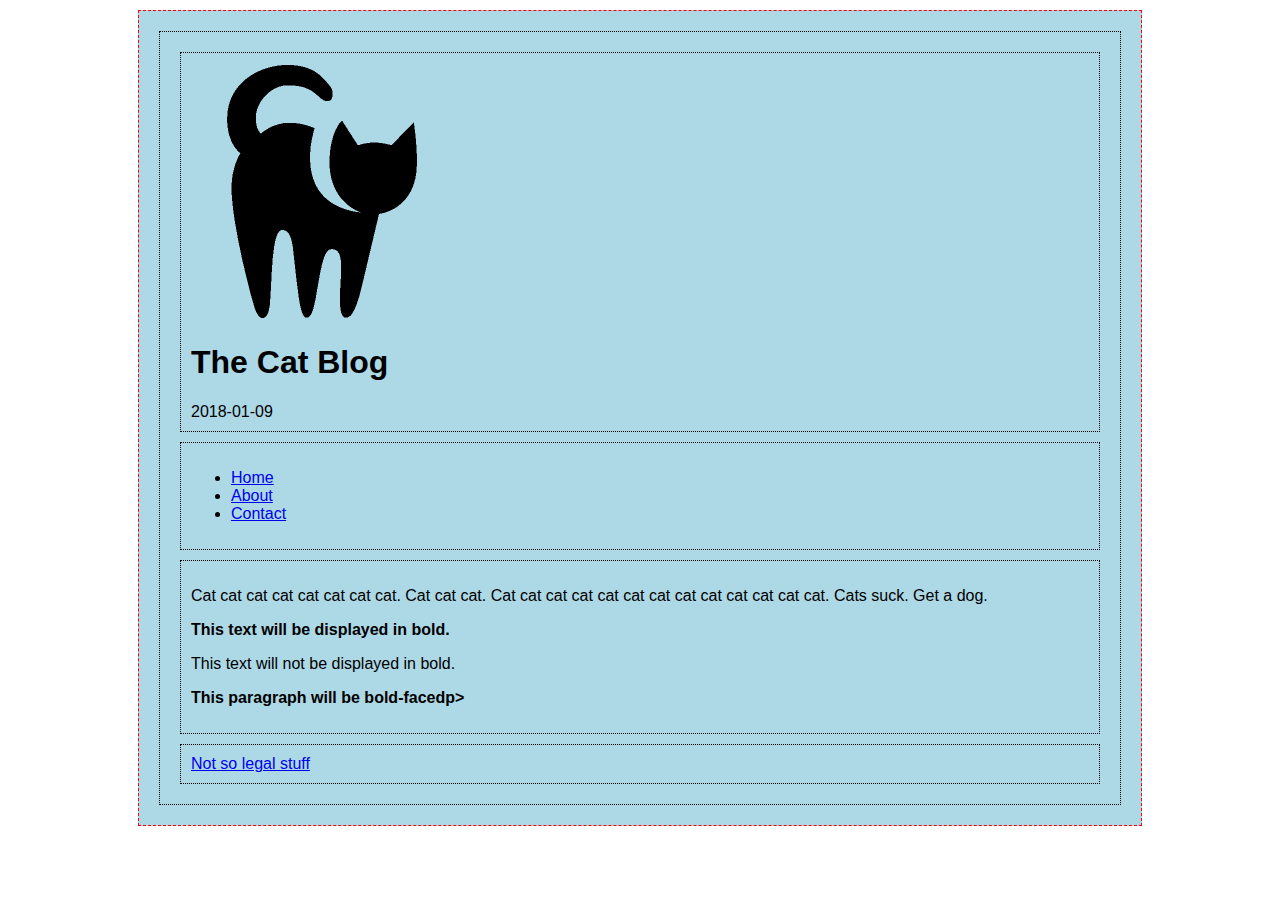
<file: lab2/blog.html>
<!DOCTYPE html>
<html>
  <head>
    <meta charset="utf-8" />
    <link rel="stylesheet" type="text/css" href="styles/style.css" />
    <title>The Cat Blog</title>
  </head>

<!-- BODY -->
  <body>
    <section id="PageContent">
      <article class="BlogPost">
    <!-- HEADER -->
        <header id="PageHeader">
          <img src="cat.jpg" id="CatLogo" />
          <h1 id="SiteTitle">The Cat Blog</h1>
          <time class="BlogPostDate" pubdate="pubdate">2018-01-09</time>
        </header>
    <!-- NAVIGATION -->
        <nav id="SiteNavigation">
          <ul>
            <li><a href="#">Home</a></li>
            <li><a href="#">About</a></li>
            <li><a href="#">Contact</a></li>
          </ul>
        </nav>
    <!-- CONTENT -->
        <div class="BlogPostContent">
          <p> Cat cat cat cat cat cat cat cat. Cat cat cat. Cat cat cat
             cat cat cat cat cat cat cat  cat cat cat.
             Cats suck. Get a dog.
          </p>

          <!-- class example -->
          <p class="warning"> This text will be displayed in bold.</p>
          <p>This text will not be displayed in bold.</p>
          <!-- id example -->
          <p id="first-para">This paragraph will be bold-facedp>

        </div>

   <!-- FOOTER -->
        <footer id="PageFooter">
          <a href="#">Not so legal stuff</a>
        </footer>

      </article>
    </section>

  </body>
</html>
</file>
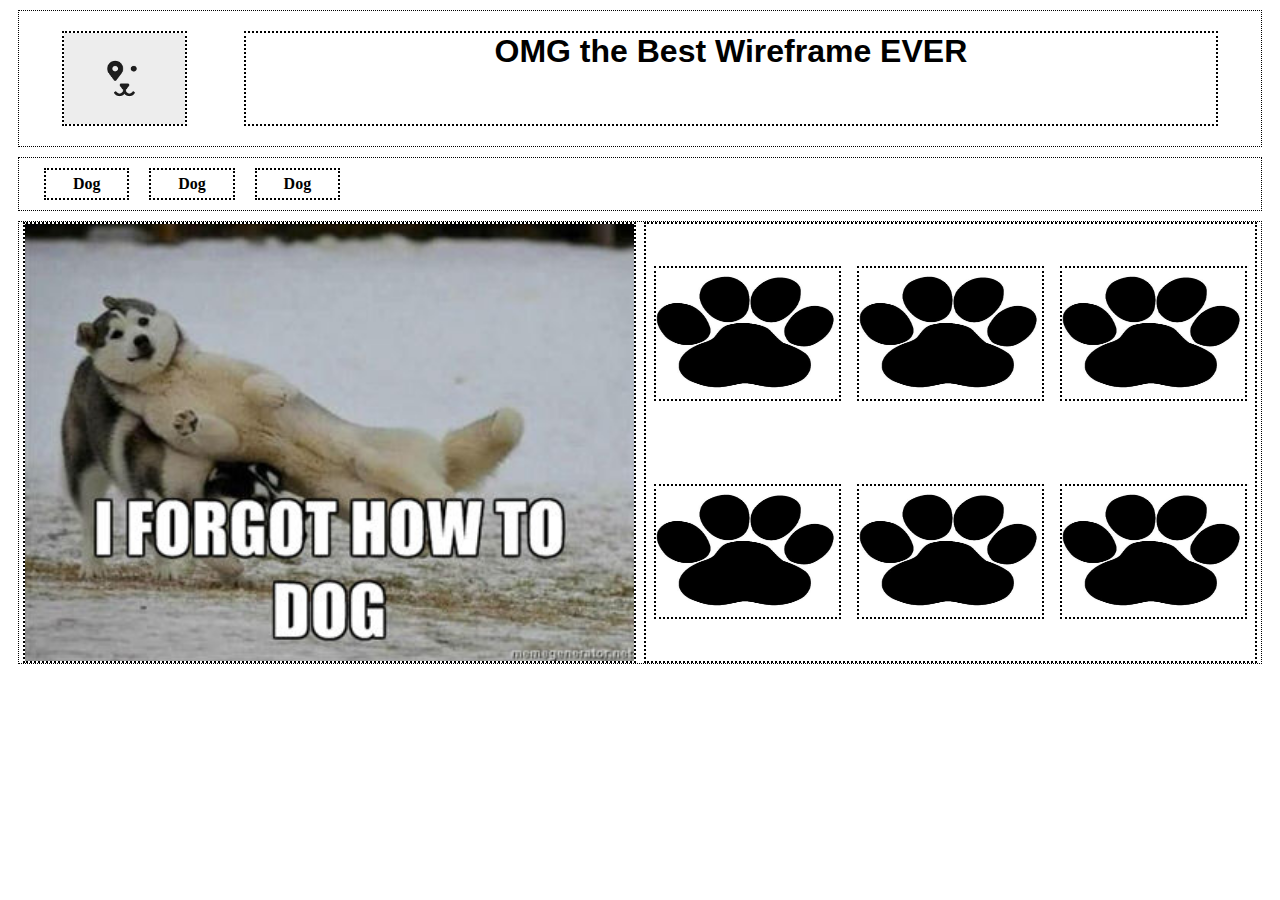
<file: Wireframe/wireframe.html>
<!DOCTYPE html>
<html>
<link rel="stylesheet" type="text/css" href="wireframe.css" />

<head>
  <title> HELP </title>
</head>

<body>



<!--HEADER-~~~~~~~~~~~~~~~~~~~~~~~~~~~~~~~~~~~~~~~~~~~~~~  -->

<header>
  <section class="headerClass">
  <img src="doglogo.jpg" id="dogLogo" />
  <h1 id="mainHeader"> OMG the Best Wireframe EVER</h1>
  </section>
</header>

<!--MENUBAR-~~~~~~~~~~~~~~~~~~~~~~~~~~~~~~~~~~~~~~~~~~~~~~  -->
<section class="menuBar">
  <p class="menuItem">Dog</p>
  <p class="menuItem">Dog</p>
  <p class="menuItem">Dog</p>
</section>

<!--CONTENT-~~~~~~~~~~~~~~~~~~~~~~~~~~~~~~~~~~~~~~~~~~~~~~  -->
<section id="mainBody">

<!--BIG DOG IMAGE  -->
<img src="dogMain.jpg" id="dogMain" />

<!-- SMALL DOGGIE IMAGES -->
<section class="boxes">
  <img src="dogPaw.jpg" class="paw" />
  <img src="dogPaw.jpg" class="paw" />
  <img src="dogPaw.jpg" class="paw" />
  <img src="dogPaw.jpg" class="paw" />
  <img src="dogPaw.jpg" class="paw" />
  <img src="dogPaw.jpg" class="paw" />
</section>
</section>

<!-- LITTLE BOXES RIGHT -->



</body>
</html>
</file>
<file: lab2/styles/style.css>
body {
 margin: auto;
  width: 80%;
}

header, section, article, nav, aside, footer, div {
  font-family: sans-serif;
  border:1px dotted #000;
  padding: 10px;
  margin: 10px;
  background-color: lightblue;
}

.warning{
  font-weight: bold;
}

#PageContent{
  border-style: dashed;
  border-color: red;
}

#first-para{
  font-weight: bold;
}
</file>
<file: Wireframe/wireframe.css>
header{
  border: 1px dotted #000;
  padding: 15px;
  padding-top: 20px;
  padding-bottom: 20px;
  margin: 10px;
  /* background-color: lightblue; */
}

#dogLogo {
  height: 10%;
  width: 10%;
  border: 2px dotted #000;
}

#mainHeader {
 float: right;
 font-family: sans-serif;
 width:80%;
 border: 2px dotted #000;
 text-align: center;
 margin: 0px;
 align-self: stretch;
 align-items: center;
}

.headerClass{
  display: flex;
  flex-direction: row;
  flex-wrap: wrap;
  justify-content: space-around;
  align-items: stretch;
}

.menuBar{
  display: flex;
  flex-direction: row;
  flex-wrap: wrap;
  border: 1px dotted #000;
  margin: 10px;
  padding-left: 15px;
}

.menuItem{
  border: 2px dotted #000;
  height: 80%;
  width: 5%;
  margin-top: 10px;
  margin-bottom: 10px;
  margin-left: 10px;
  margin-right: 10px;
  padding-top: 5px;
  padding-bottom: 5px;
  padding-left: 10px;
  padding-right: 10px;
  text-align: center;
  font-weight: bold;

}

#mainBody{
  display: flex;
  flex-direction: row;
  border: 1px dotted #000;
  justify-content: space-around;
  margin: 10px;
  /* padding: 20px; */

}

#dogMain{
  width: 49%;
  height:30%;
  border: 2px dotted #000;
  /* margin-right:10px; */
}

.paw{
  height: 30%;
  width: 30%;
  border: 2px dotted #000;
}

.boxes{
  display: flex;
  align-items: center;
  flex-direction: row;
  flex-wrap: wrap;
  justify-content: space-around;
  border: 2px dotted #000;
  width: 49%;

}
</file>
